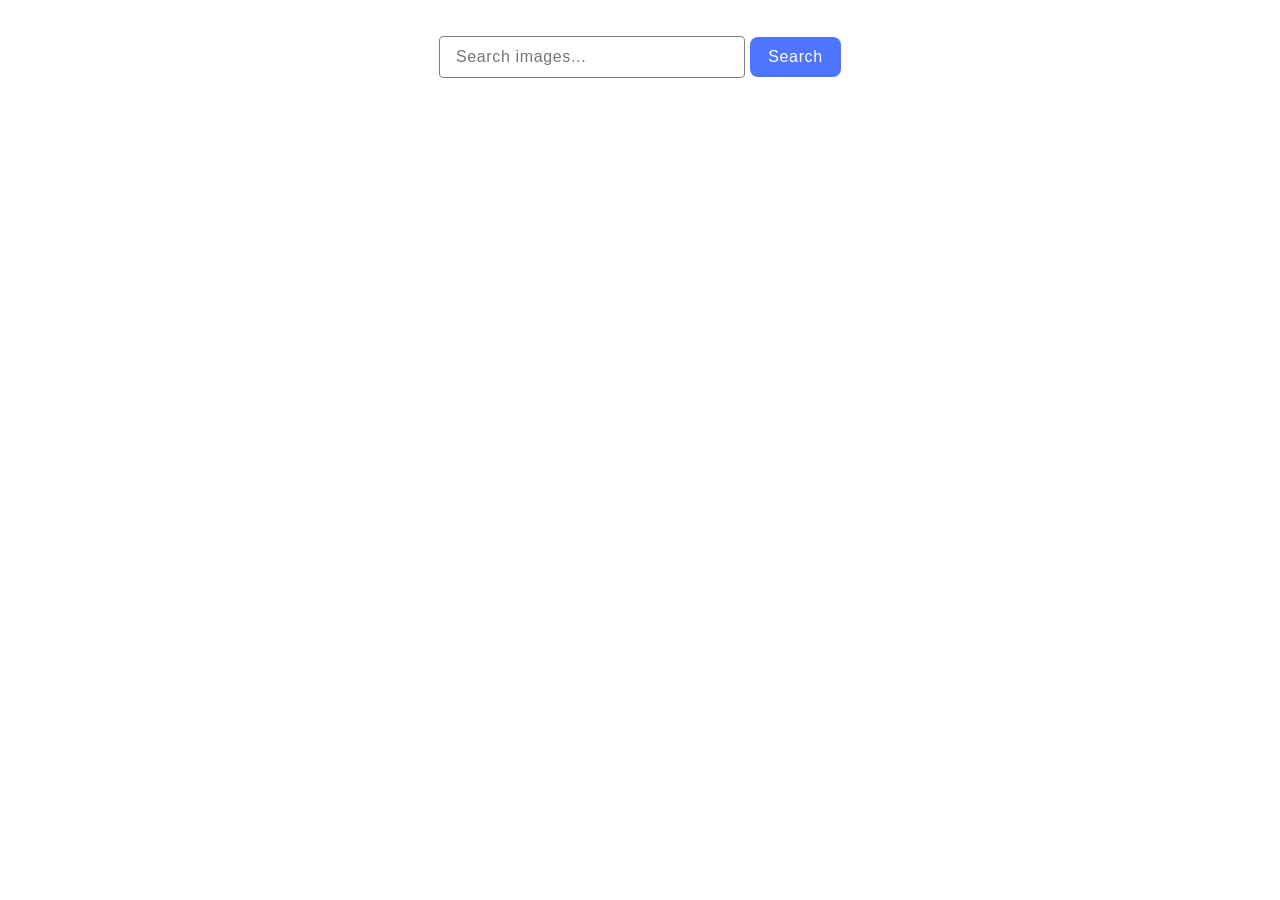
<file: src/index.html>
<!DOCTYPE html>
<html lang="en">
  <head>
    <meta charset="UTF-8" />
    <link rel="icon" type="image/svg+xml" href="/favicon.svg" />
    <meta name="viewport" content="width=device-width, initial-scale=1.0" />
    <title>homework12</title>
    <link rel="stylesheet" href="./css/styles.css" />
  </head>
  <body>
    <form class="search-form" id="search-form">
      <input
        class="search-input"
        type="text"
        name="searchQuery"
        placeholder="Search images..."
      />
      <button class="search-btn" type="submit">Search</button>
    </form>
    <span class="loader hidden"></span>
    <div class="gallery"></div>
    <button class="load-more-btn hidden">Load more</button>

    <script type="module" src="./main.js"></script>
  </body>
</html>
</file>
<file: src/css/styles.css>
/**
  |============================
  | include css partials with
  | default @import url()
  |============================
*/
/* Common styles */
@import url('./reset.css');
@import url('./base.css');
@import url('./container.css');

.search-form {
  margin: 36px auto;
}

.search-input {
  min-width: 272px;
  padding: 8px 16px;
  border-radius: 4px;
  background: #fff;
  font-weight: 400;
  font-size: 16px;
  line-height: 1.5;
  letter-spacing: 0.04em;
  color: #808080;
  border: 1px solid #808080;
  outline: none;
}

.search-input:hover {
  border-color: #000;
}

.search-input:focus {
  border-color: #4e75ff;
}

.search-btn {
  border-radius: 8px;
  padding: 8px 16px;
  width: 91px;
  height: 40px;
  background: #4e75ff;
  font-weight: 500;
  font-size: 16px;
  line-height: 1.5;
  letter-spacing: 0.04em;
  color: #fff;
  width: 91px;
  height: 40px;
  border-style: none;
}

.search-btn:hover {
  background: #6c8cff;
}

.loader.hidden {
  display: none;
}

.loader:not(.hidden) {
  display: block;
  margin: 20px auto;
  font-weight: 400;
  font-size: 16px;
  line-height: 1.5;
  letter-spacing: 0.04em;
  color: #2e2f42;
}

.loader {
  color: #2e2f42;
  font-size: 45px;
  text-indent: -9999em;
  overflow: hidden;
  width: 1em;
  height: 1em;
  border-radius: 50%;
  position: relative;
  transform: translateZ(0);
  animation: mltShdSpin 1.7s infinite ease, round 1.7s infinite ease;
}

@keyframes mltShdSpin {
  0% {
    box-shadow: 0 -0.83em 0 -0.4em, 0 -0.83em 0 -0.42em, 0 -0.83em 0 -0.44em,
      0 -0.83em 0 -0.46em, 0 -0.83em 0 -0.477em;
  }
  5%,
  95% {
    box-shadow: 0 -0.83em 0 -0.4em, 0 -0.83em 0 -0.42em, 0 -0.83em 0 -0.44em,
      0 -0.83em 0 -0.46em, 0 -0.83em 0 -0.477em;
  }
  10%,
  59% {
    box-shadow: 0 -0.83em 0 -0.4em, -0.087em -0.825em 0 -0.42em,
      -0.173em -0.812em 0 -0.44em, -0.256em -0.789em 0 -0.46em,
      -0.297em -0.775em 0 -0.477em;
  }
  20% {
    box-shadow: 0 -0.83em 0 -0.4em, -0.338em -0.758em 0 -0.42em,
      -0.555em -0.617em 0 -0.44em, -0.671em -0.488em 0 -0.46em,
      -0.749em -0.34em 0 -0.477em;
  }
  38% {
    box-shadow: 0 -0.83em 0 -0.4em, -0.377em -0.74em 0 -0.42em,
      -0.645em -0.522em 0 -0.44em, -0.775em -0.297em 0 -0.46em,
      -0.82em -0.09em 0 -0.477em;
  }
  100% {
    box-shadow: 0 -0.83em 0 -0.4em, 0 -0.83em 0 -0.42em, 0 -0.83em 0 -0.44em,
      0 -0.83em 0 -0.46em, 0 -0.83em 0 -0.477em;
  }
}

@keyframes round {
  0% {
    transform: rotate(0deg);
  }
  100% {
    transform: rotate(360deg);
  }
}

.custom-toast-error .iziToast-title,
.custom-toast-error .iziToast-message,
.custom-toast-success .iziToast-title,
.custom-toast-success .iziToast-message {
  color: #fff !important;
}

.custom-toast-error .iziToast-close,
.custom-toast-success .iziToast-close {
  background: url('../img/close.png') no-repeat 50% 50% !important;
  background-size: 12px !important;
  opacity: 1 !important;
}

.custom-toast-error .iziToast-icon {
  background: url('../img/error.png') no-repeat 50% 50% !important;
  opacity: 1 !important;
}

.gallery {
  display: flex;
  flex-wrap: wrap;
  justify-content: center;
  gap: 24px;
}

.gallery-item {
  display: flex;
  flex-direction: column;
  width: 360px;
  height: 240px;
  border: 1px solid #808080;
  border-radius: 5px;
  overflow: hidden;
}

.gallery-item img {
  width: 100%;
  height: 200px;
  object-fit: cover;
}

.info {
  width: 100%;
  height: 40px;
  background-color: #fff;
  display: flex;
  justify-content: center;
  gap: 32px;
  padding: 4px 20px;
  box-sizing: border-box;
  border-top: 1px solid #808080;
  font-weight: 600;
  font-size: 12px;
  line-height: 1.33333;
  letter-spacing: 0.04em;
  color: #2e2f42;
}

.info p {
  text-align: center;
}

body {
  margin: 0 auto;
}

.sl-wrapper {
  background: #2e2f42cc;
}

.sl-wrapper {
  z-index: 1040;
  width: 100%;
  height: 100%;
  left: 0;
  top: 0;
  position: fixed;
}

.load-more-btn {
  display: block;
  margin: 20px auto;
  padding: 10px 20px;
  font-size: 16px;
  background-color: #4e75ff;
  color: white;
  border: none;
  border-radius: 4px;
  cursor: pointer;
}

.load-more-btn.hidden {
  display: none;
}
</file>
